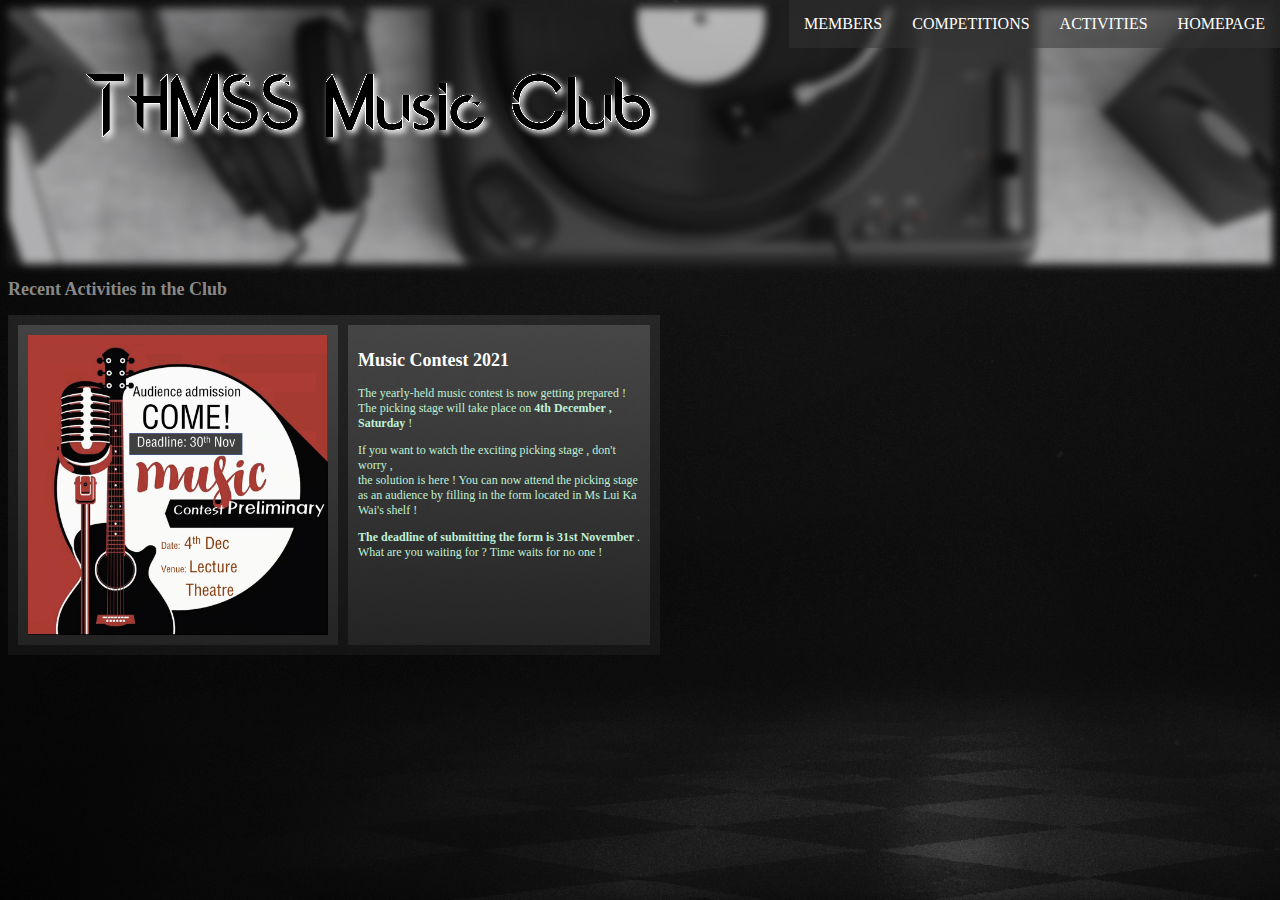
<file: index.html>
<!DOCTYPE.html>
<html lang="en" dir="ltr">
  <head>
    <link rel="stylesheet" href="css/style.css">
    <meta charset="utf-8">
    <meta name="viewport" content="width=device-width, initial-scale=1.0">
    <title>THMSS Music Club - Home</title>
  </head>

  <body>
    <header>
      <div class="banner"></div>
      <img src="img/logo.png" class="logo" alt="THMSS Music Club">
    </header>
    <div id="navbar">
      <li><a href="index.html">HOMEPAGE</a></li>
      <li><a href="activities.html">ACTIVITIES</a></li>
      <li><a href="competitions.html">COMPETITIONS</a></li>
      <li><a href="members.html">MEMBERS</a></li>
    </div>
    <h2 style="color: #888888;">Recent Activities in the Club</h2>
    <div class="grid">
      <div class="item1"><img src="img/contest.png" style="width: 300px;"></div>
      <div class="item2">
        <h2>Music Contest 2021</h2>
        <section>
          <p>The yearly-held music contest is now getting prepared !<br>The picking stage will take place on <b>4th December , Saturday</b> !</p>
        </section>
        <section>
          <p>If you want to watch the exciting picking stage , don't worry ,<br>the solution is here ! You can now attend the picking stage as an audience by filling in the form located in Ms Lui Ka Wai's shelf !</p>
        </section>
        <section>
          <p><b>The deadline of submitting the form is 31st November</b> . What are you waiting for ? Time waits for no one !</p>
        </section>
      </div>
    </div>
  </body>
</html>
</file>
<file: css/style.css>
html {
  scroll-behavior: smooth;
}

a {
  text-decoration: none;
  color: white;
}

.item1 {grid-area: image; text-align: center;}
.item2 {grid-area: text; text-align: left;}

a:visited {
  text-decoration: none;
  color: white;
}

.grid {
  display: grid;
  width: 50%;
  grid-template-areas:
    'image text text';
  gap: 10px;
  background-image: linear-gradient(to top, #33333340, #66666640);
  padding: 10px;
}

.grid > div {
  background-image: linear-gradient(to top, #33333380, #66666680);
  padding: 10px 10px;
}

.banner {
  width: auto;
  height: 256px;
  object-fit: cover;
  filter: blur(4px) brightness(0.8);
  background-image: url("../img/banner.png");
  background-position: top;
}

.logo {
  position: absolute;
  top: 100px;
  left: 400px;
  transform: translate(-50%, -50%);
  filter: drop-shadow(3px 3px 3px #7c7c7c) brightness(2.0) blur(0.5px);
}

#navbar {
  position: absolute;
  top: 0px;
  left: 0px;
  width: 100%;
}

#navbar a {
  background-color: #33333380;
  float: right;
  display: block;
  color: #ffffff;
  text-align: center;
  padding: 15px;
  text-decoration: none;
  transition: 0.2s;
}

#navbar a:hover {
  background-color: #dddddd;
  color: black;
}

.headerText {
  background-color: #00000040;
  color: white;
  font-weight: bold;
  border: 3px solid #f1f1f1;
  position: absolute;
  top: 50%;
  left: 50%;
  transform: translate(-50%, -50%);
  z-index: 2;
  width: 80%;
  padding: 20px;
  text-align: center;
}

body {
  height: 800px;
  background-image: url("../img/bg.jpg");
  background-size: cover;
  background-position: bottom;
  overflow-y: scroll;
  list-style-type: none;
}

h1 {
  color: #ffffff;
  font-size: 24px;
}

h2 {
  color: #ffffff;
  font-size: 18px
}

p {
  color: #bff1d7;
  font-size: 12px;
}
</file>
